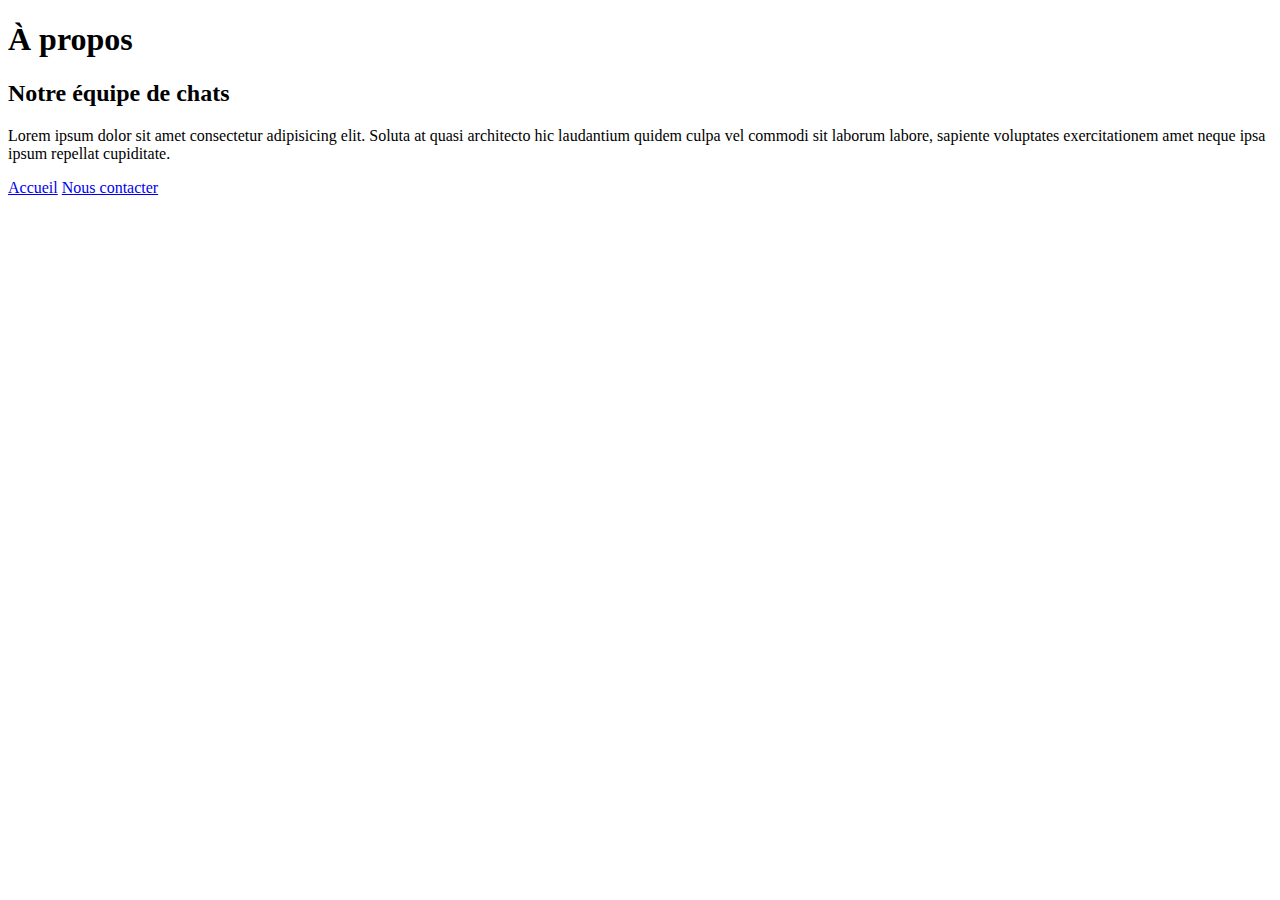
<file: about.html>
<!DOCTYPE html>
<html lang="fr-FR">
  <head>
    <meta charset="UTF-8" />
    <meta name="viewport" content="width=device-width, initial-scale=1.0" />
    <title>Les chats de l'ICAN | À propos</title>
  </head>
  <body>
    <h1>À propos</h1>
    <h2>Notre équipe de chats</h2>
    <p>
      Lorem ipsum dolor sit amet consectetur adipisicing elit. Soluta at quasi
      architecto hic laudantium quidem culpa vel commodi sit laborum labore,
      sapiente voluptates exercitationem amet neque ipsa ipsum repellat
      cupiditate.
    </p>
    <a href="index.html">Accueil</a>
    <a href="mailto:chevalier@chris-freelance.com">Nous contacter</a>
  </body>
</html>
</file>
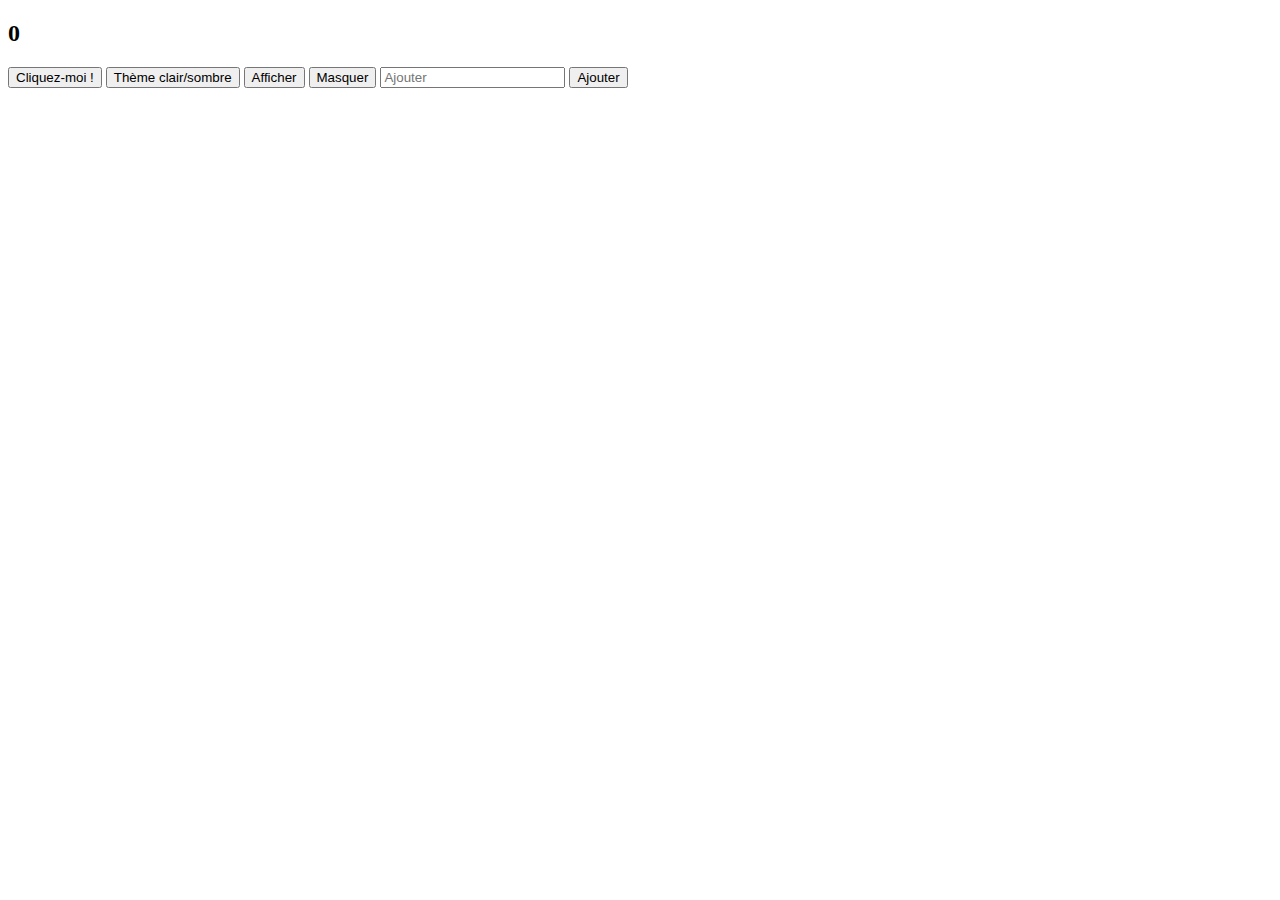
<file: click-counter.html>
<!DOCTYPE html>
<html lang="fr-FR">
  <head>
    <meta charset="UTF-8" />
    <meta name="viewport" content="width=device-width, initial-scale=1.0" />
    <title>Click Counter 🐭</title>
    <link rel="shortcut icon" href="./images/favicon.ico" type="image/x-icon">
  </head>
  <body>
    <h2 id="count-label">0</h2>
    <button id="click-btn">Cliquez-moi !</button>

    <button id="change-theme-button">Thème clair/sombre</button>

    <button id="show-button">Afficher</button>
    <button id="hide-button">Masquer</button>
    <div id="hidden-text" style="display: none">Je suis un texte caché !</div>

    <input id="item" type="text" placeholder="Ajouter" />
    <button id="add-button">Ajouter</button>
    <ul id="list"></ul>
    <script src="./click-counter.js"></script>
  </body>
</html>
</file>
